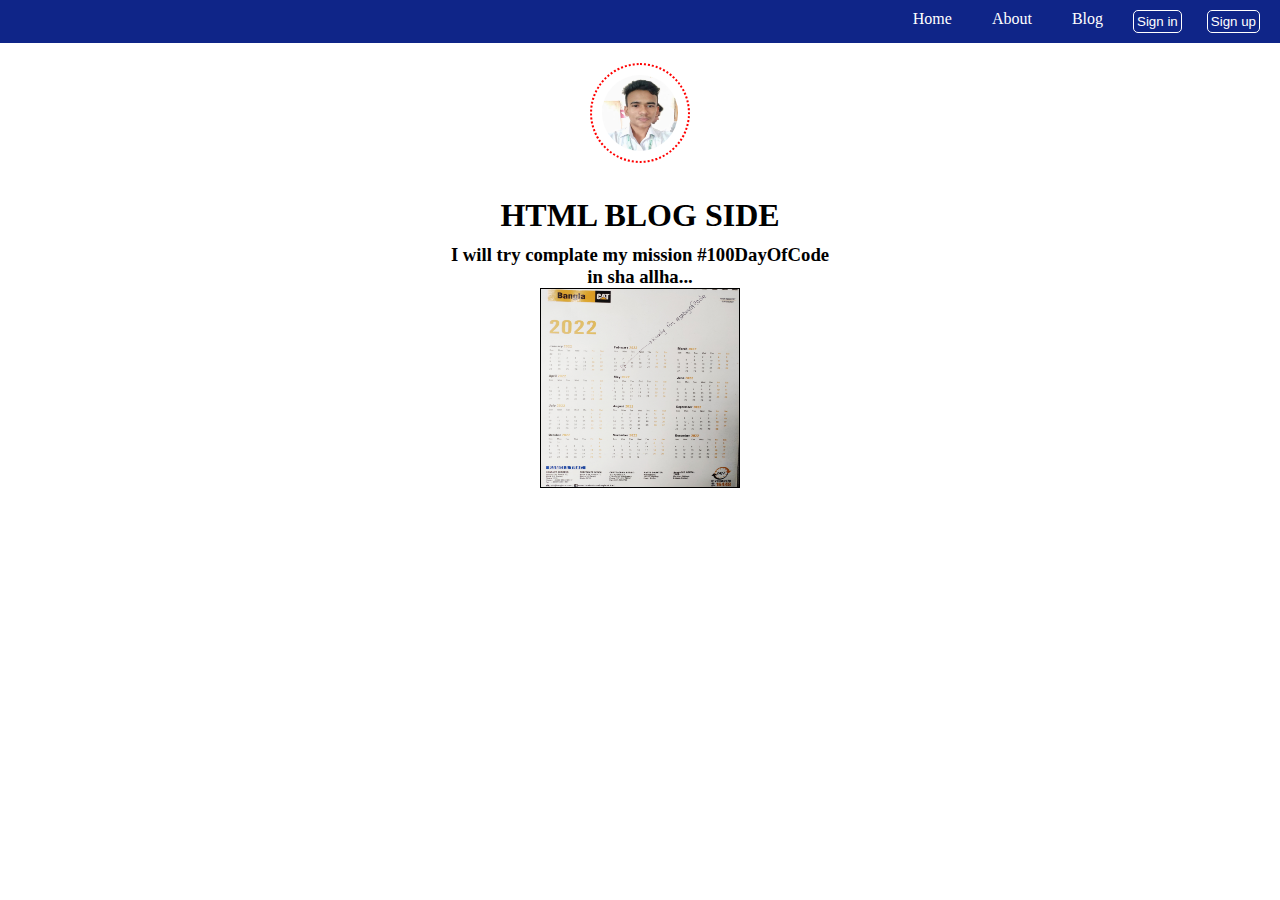
<file: index.html>
<!DOCTYPE html>
<html lang="en">

<head>
    <meta charset="UTF-8">
    <meta http-equiv="X-UA-Compatible" content="IE=edge">
    <meta name="viewport" content="width=device-width, initial-scale=1.0">
    <title>Blog side</title>
    <link rel="shortcut icon" href="./favicon.jpg">
    <link rel="stylesheet" href="style.css">
    <!-- google font -->
    <link rel="preconnect" href="https://fonts.googleapis.com">
    <link rel="preconnect" href="https://fonts.gstatic.com" crossorigin>
    <link href="https://fonts.googleapis.com/css2?family=Monoton&display=swap" rel="stylesheet">
    <link rel="preconnect" href="https://fonts.googleapis.com">
    <link rel="preconnect" href="https://fonts.gstatic.com" crossorigin>
</head>

<body>
    <header>
        <nav class="menu">
            <ul>
                <li><a href=""></a>Home</li>
                <li><a href=""></a>About</li>
                <li><a href=""></a>Blog</li>
                <li><a href="sign-in.html">
                    <button class="sign">Sign in</button></a></li>
                <li><a href="sign-up.html">
                    <button>Sign up</button>
                </a></li>
            </ul>
        </nav>


        <div class="index-blog">
            <a href="index.html">
                <img src="./emran.jpg" alt="log0" width="100px" height="100px">
            </a>

            <h1>HTML BLOG SIDE</h1>
        </div>
    </header>

    <article class="index-text">
        <h3>I will try complate my mission #100DayOfCode
            <br>
            in sha allha...</h3>
        <img src="./can.jpg" alt="target">
    </article>



</body>

</html>
</file>
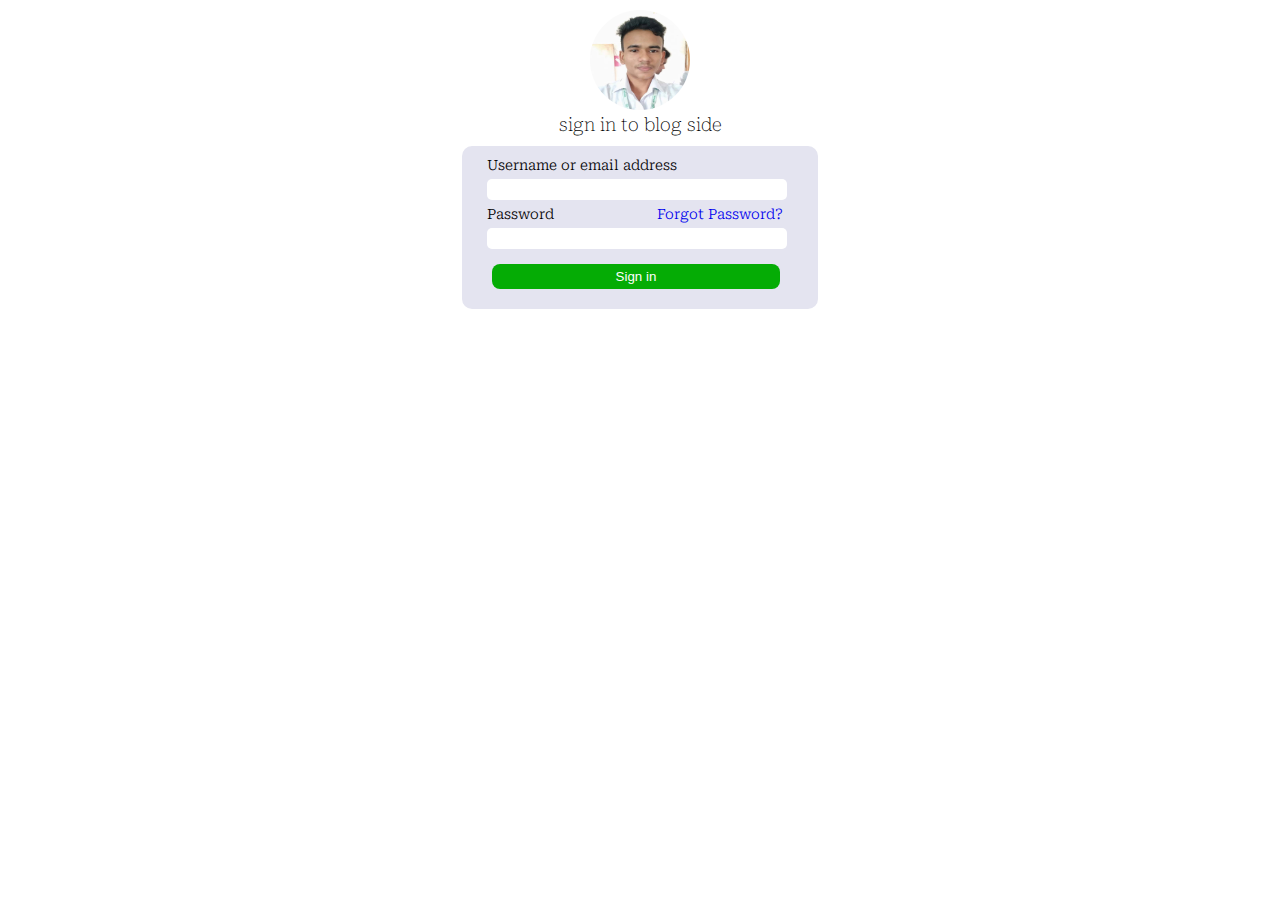
<file: sign-in.html>
<!DOCTYPE html>
<html lang="en">
<head>
    <meta charset="UTF-8">
    <meta http-equiv="X-UA-Compatible" content="IE=edge">
    <meta name="viewport" content="width=device-width, initial-scale=1.0">
    <title>Sign in</title>
    <!-- google font -->
    <link rel="preconnect" href="https://fonts.googleapis.com">
<link rel="preconnect" href="https://fonts.gstatic.com" crossorigin>
<link href="https://fonts.googleapis.com/css2?family=Roboto+Serif:wght@100;300&display=swap" rel="stylesheet">
    <link rel="stylesheet" href="style.css">
</head>
<body>
    <div class="container">
        <form action="" class="sign-in">
            <div class="logo">
               <a href="index.html">
                <img src="./emran.jpg" alt="logo">
               </a>
                <h3>sign in to blog side</h3>
            </div>
           <div class="form-design">
            <label for="">Username or email address</label>
            <br>
            <input type="text" >
            <br>
            <label for="">Password <span><a href="#">Forgot Password?</a></span></label>
            <br>
            <input type="password" name="" id="" >
            <br>
            <button>Sign in</button>
           </div>
    
        </form>
    </div>
</body>
</html>
</file>
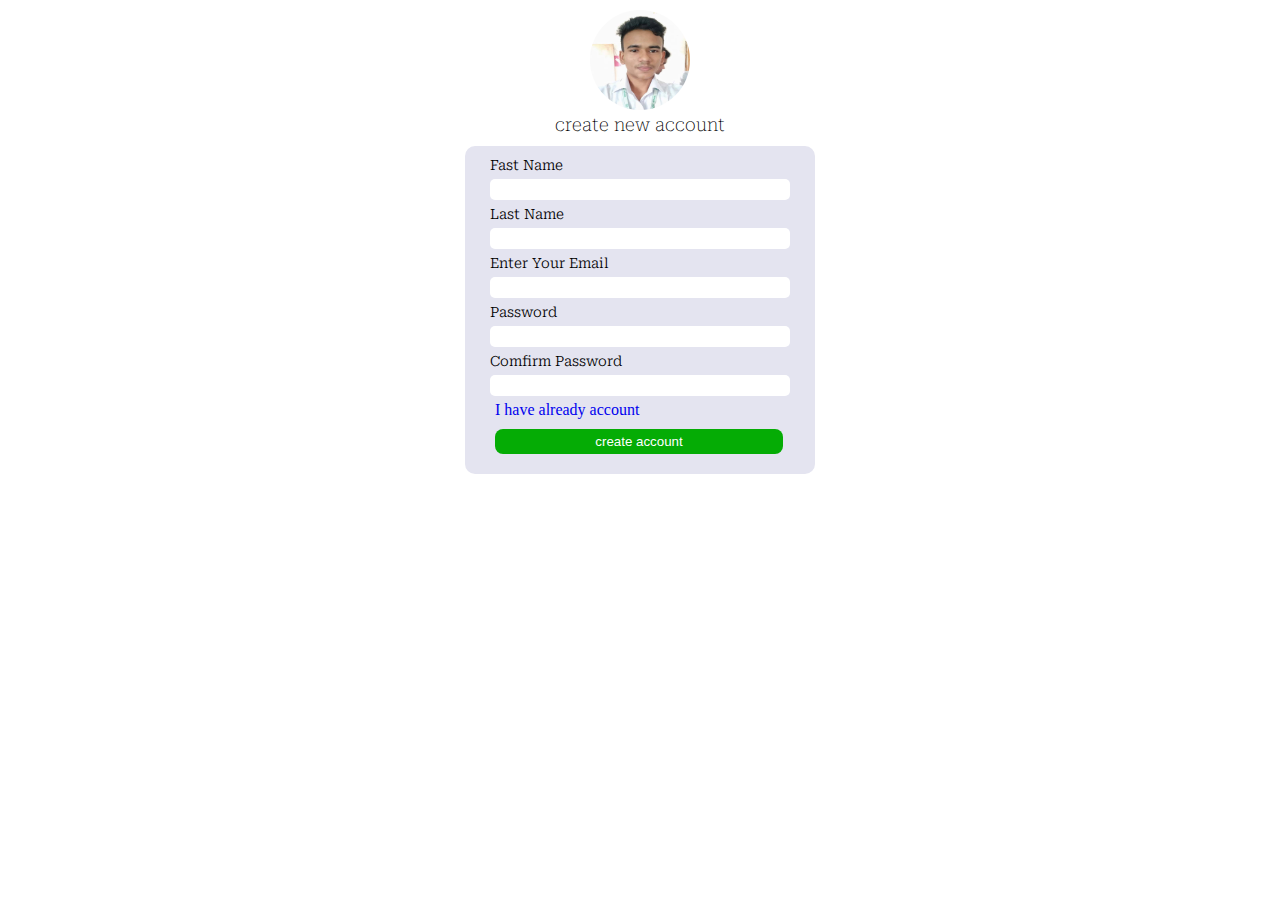
<file: sign-up.html>
<!DOCTYPE html>
<html lang="en">
<head>
    <meta charset="UTF-8">
    <meta http-equiv="X-UA-Compatible" content="IE=edge">
    <meta name="viewport" content="width=device-width, initial-scale=1.0">
    <title>Sign in</title>
    <!-- google font -->
    <link rel="preconnect" href="https://fonts.googleapis.com">
<link rel="preconnect" href="https://fonts.gstatic.com" crossorigin>
<link href="https://fonts.googleapis.com/css2?family=Roboto+Serif:wght@100;300&display=swap" rel="stylesheet">
    <link rel="stylesheet" href="style.css">
</head>
<body>
    <div class="container">
        <form action="" class="sign-in">
            <div class="logo">
               <a href="index.html">
                <img src="./emran.jpg" alt="logo">
               </a>
                <h3>create new account</h3>
            </div>
           <div class="form-design">
            <label for="">Fast Name</label>
            <br>
            <input type="text" >
            <br>
            <label for="">Last Name</label>
            <br>
            <input type="text" >
            <br>
            <label for="">Enter Your Email</label>
            <br>
            <input type="email">
            <br>
            <label for="">Password</label>
            <br>
            <input type="password">
            <br>
            <label for="">Comfirm Password</label>
            <br>
            <input type="password">
            <br>
            <a href="sign-in.html">I have already account</a>
            <br>
            <button>create account</button>
           </div>
    
        </form>
    </div>
</body>
</html>
</file>
<file: style.css>
* {
    margin: 0;
    padding: 0;
    box-sizing: border-box;
}
body {
    text-decoration: none;
}
ul > li {
    list-style: none;
}

nav > ul {
    display: flex;
    justify-content: end;
    
}
li {
    margin: 10px;
}
.menu {
    background-color: rgb(15, 37, 136);
    color: white;
}
.menu ul li {
    cursor: pointer;
    transition: 0.5s;
}
.menu ul li:hover {
    color: aqua;
}
.sign {
    margin-right: -15px;
}
.menu button {
    background-color: rgb(15, 37, 136);
    color: white;
    border: 1px solid white;
    padding: 3px;
    border-radius: 5px;
    outline: none;
    transition: 0.5s;
    cursor: pointer;

}
.menu button:hover {
    color: aqua;
    border-color: blue;
}
.index-blog {
    text-align: center;
}
.index-blog h1 {
 font-family: cursive;
 margin: 10px;

}
.index-blog img{
    border-radius: 50%;
    border: 2px dotted red;
    margin: 20px;
    padding: 10px;
}
.index-text {
    text-align: center;
}
.index-text img {
    height: 200px;
    width: 200px;
    border: 1px solid black;
    transition: 0.9s;
}
.index-text h3 {
    font-family: 'Gideon Roman', cursive;
}




/* sign-in design start */
.container {
 display: flex;
 justify-content: center;
}
.sign-in .form-design {
    background-color: rgb(228, 228, 240);
    padding: 10px 20px;
    border-radius: 10px;
}
label {
  margin: 5px;
  font-family: 'Roboto Serif', sans-serif;
  font-weight: 300;
  font-size: 14px;
}
input {
    width: 300px;
    margin: 5px;
    padding: 3px;
    outline-color: rgb(190, 190, 228);
    border-radius: 5px;
    border: none;
}
.sign-in button {
    margin: 10px;
    background-color: rgb(5, 172, 5);
    padding: 5px;
    width: 288px;
    border-radius: 8px;
    color: white;
    border: none;
    outline: none;
    cursor: pointer;
}
span a {
    margin-left: 99px;
    font-size: 14px;
    text-decoration: none;
    /* font-weight: 100; */
    /* font-weight: 100; */
    
}
a {
    text-decoration: none;
    margin: 10px;
}
.sign-in button:hover {
    background-color: rgb(4, 155, 4);
}
.container .logo {
    text-align: center;
    padding: 10px;
}
.container .logo h3 {
    font-family: 'Roboto Serif', sans-serif;
    font-weight: 100;
}
.container .logo img {
    height: 100px;
    width: 100px;
    border-radius: 50%;
}
/* sign-in design end */
</file>
